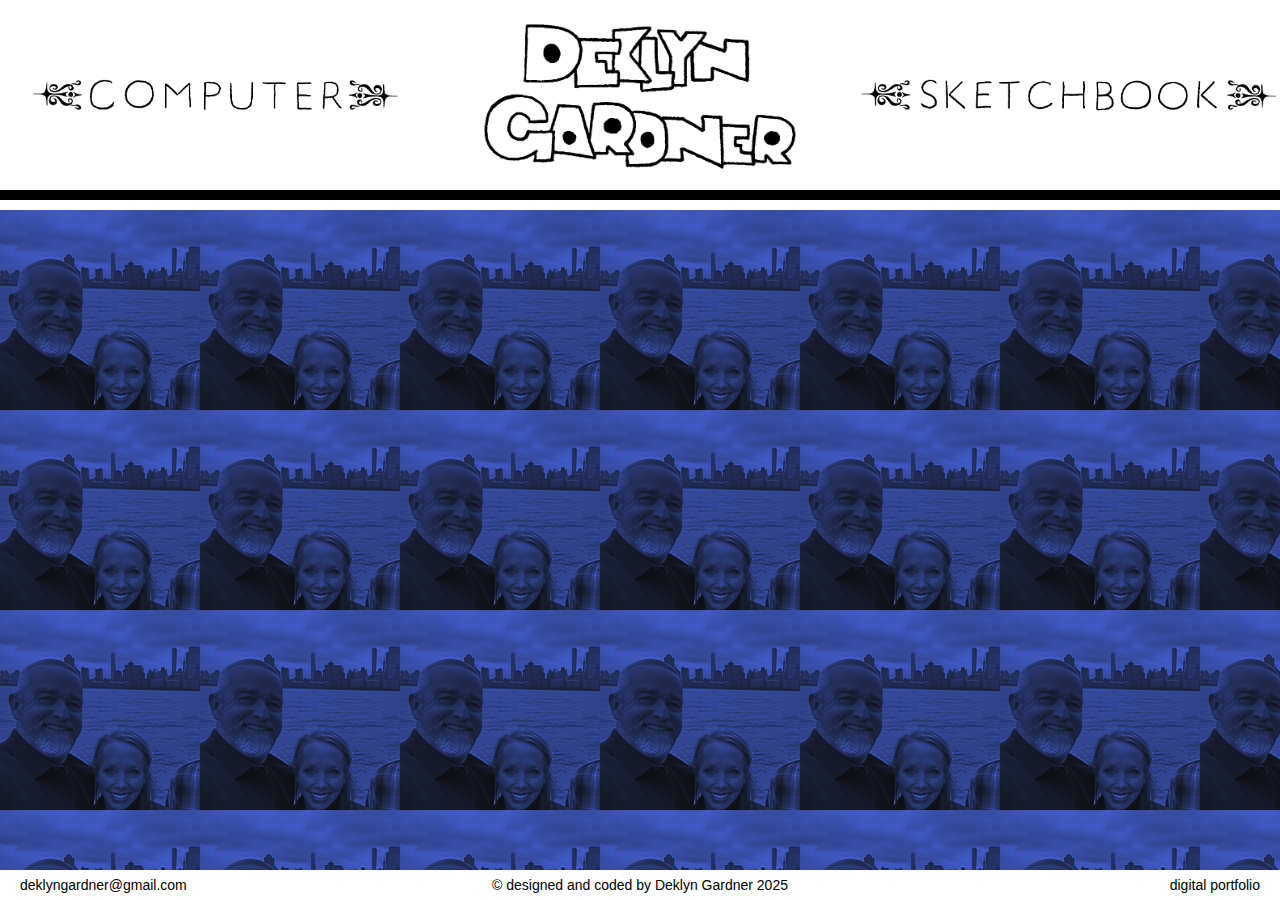
<file: index.html>
<!DOCTYPE html>
<html lang="en">
<head>
    <meta charset="UTF-8">
    <meta name="viewport" content="width=device-width, initial-scale=1.0">
    <title>Deklyn Gardner Portfolio</title>
    <link rel="stylesheet" href="style.css">
    <link rel="stylesheet" href="style3.css">
</head>

<body>
    <!-- don't look at this shit, if it works it works -->
    
    <div class="header">
        <div class="left">
            <a href="https://deklyngardner.github.io/deklyngardner/computer.html">
                <div class="computer icon">
                  <img src="imgs/computer.png" alt="Computer" class="hover-img computer-img">
                </div>
            </a>
        </div>
        <div class="title">
            <a href="https://deklyngardner.github.io/deklyngardner/index.html">
                <img src="imgs/deklyng.gif" alt="Deklyn Gardner">
            </a>
        </div>
        <div class="right">
            <a href="https://deklyngardner.github.io/deklyngardner/sketchbook.html">
                <div class="sketchbook icon">
                  <img src="imgs/sketchbook.png" alt="Sketchbook" class="hover-img sketchbook-img">
                </div>
            </a>
        </div>
    </div>

    <div class="b-bar"></div>
    <div class="w-bar"></div>

    
     <div class="background-grid">
        <img src="landingpage/bg1.jpg">
        <img src="landingpage/bg1.jpg">
        <img src="landingpage/bg1.jpg">
        <img src="landingpage/bg1.jpg">
        <img src="landingpage/bg1.jpg">
        <img src="landingpage/bg1.jpg">
        <img src="landingpage/bg1.jpg">
        <img src="landingpage/bg1.jpg">
        <img src="landingpage/bg1.jpg">
        <img src="landingpage/bg1.jpg">
        <img src="landingpage/bg1.jpg">
        <img src="landingpage/bg1.jpg">
        <img src="landingpage/bg1.jpg">
        <img src="landingpage/bg1.jpg">
        <img src="landingpage/bg1.jpg">
        <img src="landingpage/bg1.jpg">
        <img src="landingpage/bg1.jpg">
        <img src="landingpage/bg1.jpg">
        <img src="landingpage/bg1.jpg">
        <img src="landingpage/bg1.jpg">
        <img src="landingpage/bg1.jpg">
        <img src="landingpage/bg1.jpg">
        <img src="landingpage/bg1.jpg">
        <img src="landingpage/bg1.jpg">
        <img src="landingpage/bg1.jpg">
        <img src="landingpage/bg1.jpg">
        <img src="landingpage/bg1.jpg">
        <img src="landingpage/bg1.jpg">
        <img src="landingpage/bg1.jpg">
        <img src="landingpage/bg1.jpg">
        <img src="landingpage/bg1.jpg">
        <img src="landingpage/bg1.jpg">
        <img src="landingpage/bg1.jpg">
        <img src="landingpage/bg1.jpg">
        <img src="landingpage/bg1.jpg">
        <img src="landingpage/bg1.jpg">
        <img src="landingpage/bg1.jpg">
        <img src="landingpage/bg1.jpg">
        <img src="landingpage/bg1.jpg">
        <img src="landingpage/bg1.jpg">
        <img src="landingpage/bg1.jpg">
        <img src="landingpage/bg1.jpg">
        <img src="landingpage/bg1.jpg">
        <img src="landingpage/bg1.jpg">
        <img src="landingpage/bg1.jpg">
        <img src="landingpage/bg1.jpg">
        <img src="landingpage/bg1.jpg">
        <img src="landingpage/bg1.jpg">
        <img src="landingpage/bg1.jpg">
        <img src="landingpage/bg1.jpg">
        <img src="landingpage/bg1.jpg">
        <img src="landingpage/bg1.jpg">
        <img src="landingpage/bg1.jpg">
        <img src="landingpage/bg1.jpg">
        <img src="landingpage/bg1.jpg">
        <img src="landingpage/bg1.jpg">
        <img src="landingpage/bg1.jpg">
        <img src="landingpage/bg1.jpg">
        <img src="landingpage/bg1.jpg">
        <img src="landingpage/bg1.jpg">
    </div>


      <div class="footer">
            <span class="birds">deklyngardner@gmail.com</span>
            <span class="center">© designed and coded by Deklyn Gardner 2025</span>
            <span class="bees">digital portfolio</span>
      </div>

      <script src="main.js"></script>
</body>
</html>
</file>
<file: style.css>
* {
    margin: 0;
    padding: 0;
    box-sizing: border-box;
}

body, html {
    width: 100%;
    margin: 0;
    padding: 0;
}

.header {
    position: fixed;
    display: grid;
    grid-template-columns: repeat(3, 1fr);
    align-items: center;
    top: 0;
    height: 190px;
    width: 100%;
    margin: 0;
    padding: 0;


    z-index: 100;
}

a {
    text-decoration: none;
    color: inherit;
  }

.left,.right,.title {
    height: 100%;
    background-color: rgb(255, 255, 255);

    display: flex;
    justify-content: center;
    align-items: center;
    height: 100%;
    margin: 0;
    padding: 0;
}

.left img,.right img,.title img{
    max-width: 100%;
    max-height: 190px;
    object-fit: contain;
}

.computer-img {
    content: url("imgs/computerselect.png");
}

.computer:hover .computer-img {
    content: url("imgs/computerhoverselect.png");
}

.sketchbook-img {
    content: url("imgs/sketchbookselect.png");
}

.sketchbook:hover .sketchbook-img {
    content: url("imgs/sketchbookhoverselect.png");
}

.title {
    height: 100%;
    background-color: rgb(255, 255, 255);

    display: flex;
    justify-content: center;
    align-items: center;
    height: 100%;
}

.title img {
    max-width: 100%;
    max-height: 190px;
    object-fit: contain;
}

.b-bar {
    height: 10px;
    width: 100%;
    background-color: black;
    position: fixed;
    top: 190px;
    left: 0;
    z-index: 100;
  }

.w-bar {
    height: 10px;
    width: 100%;
    background-color: rgb(255, 255, 255);
    position: fixed;
    top: 200px;
    left: 0;
    z-index: 100;
}

.portfolio-grid {
    display: grid;
    grid-template-columns: repeat(auto-fill, minmax(250px, 1fr));
    gap: 30px;
    padding: 50px;
    background-color: black;
    margin-top: 210px;
}
  
.portfolio-item {
    background-color: black;
    overflow: hidden;
    position: relative;

    display: flex;
    justify-content: center;
    align-items: center;

    min-height: 30vw;
    padding-top: 1vw;
    padding-bottom: 1vw;
}

.item-content {
    position: relative;
    width: 100%;
    height: 100%;
  }
  
.portfolio-item img {
    width: 100%;
    height: 100%;
    object-fit: contain;
    display: block;
}

.item-text {
    position: absolute;
    top: 50%;
    left: 15%;
    padding-right: 15%;
    transform: translateY(-50%);
  
    color: white;
    font-size: 11px;
    font-family: 'Gill Sans', sans-serif;
    text-align:left;
    line-height: 1.8;
    
  
    opacity: 0;
    transition: opacity 0.3s ease;
    pointer-events: none;
  }

.item-text b{
    font-size: 18px;
    }

  .portfolio-item:hover img {
    filter: blur(4px);
    opacity: 0.4;
  }

  .portfolio-item:hover .item-text {
    opacity: 1;
  }


.footer {
    position: fixed;
    bottom: 0;
    left: 0;
    width: 100%;
    height: 30px;

    background-color: white;
    color: black;

    display: flex;
    align-items: center;
    padding: 0 20px;
    justify-content: space-between;

    font-family: "Gill Sans", sans-serif;
    font-size: 14px;
    font-weight: 200;
}

.footer .center {
    position: absolute;
    left: 50%;
    transform: translateX(-50%);
}

.expanded-view {
    display: none;
    position: fixed;
    top: 0;
    left: 0;
    width: 100%;
    height: 100%;
    background-color: rgba(0, 0, 0, 0.9);
    justify-content: center;
    align-items: center;
    z-index: 1000;
    overflow: hidden;
}

.expanded-image {
    max-width: 90%;
    max-height: 90%;
    object-fit: contain;
    transition: transform 0.3s ease-in-out;
}

.close-btn {
    position: absolute;
    top: 20px;
    left: 20px;
    font-size: 30px;
    color: white;
    cursor: pointer;
    z-index: 20;
    transition: color 0.3s;
}




/* SMALL PAGE */
@media all and (max-width: 700px) {

.header {
    height: 120px;
}

.title img {
    max-height: 120px;
}

.b-bar {
    top: 120px;
  }

.w-bar {
    top: 130px;
}

.portfolio-grid {
    margin-top: 140px;
}

.portfolio-item:hover .item-text {
    opacity: 0;
}


.footer {
    height: 25px;

    font-size: 8px;
    font-weight: 400;
}

}
</file>
<file: style3.css>
.background-grid {
    position: fixed;
    top: 0;
    left: 0;
    width: 200vw;
    height: 200vh;
    margin-top: 210px;
    display: grid;
    grid-template-columns: repeat(auto-fill, 200px);
    grid-auto-rows: 200px;
    z-index: -10;
    overflow: hidden;
}

.background-image {
    background-size: cover;
    background-position: center;
    width: 200px;
    height: 200px;
}
</file>
